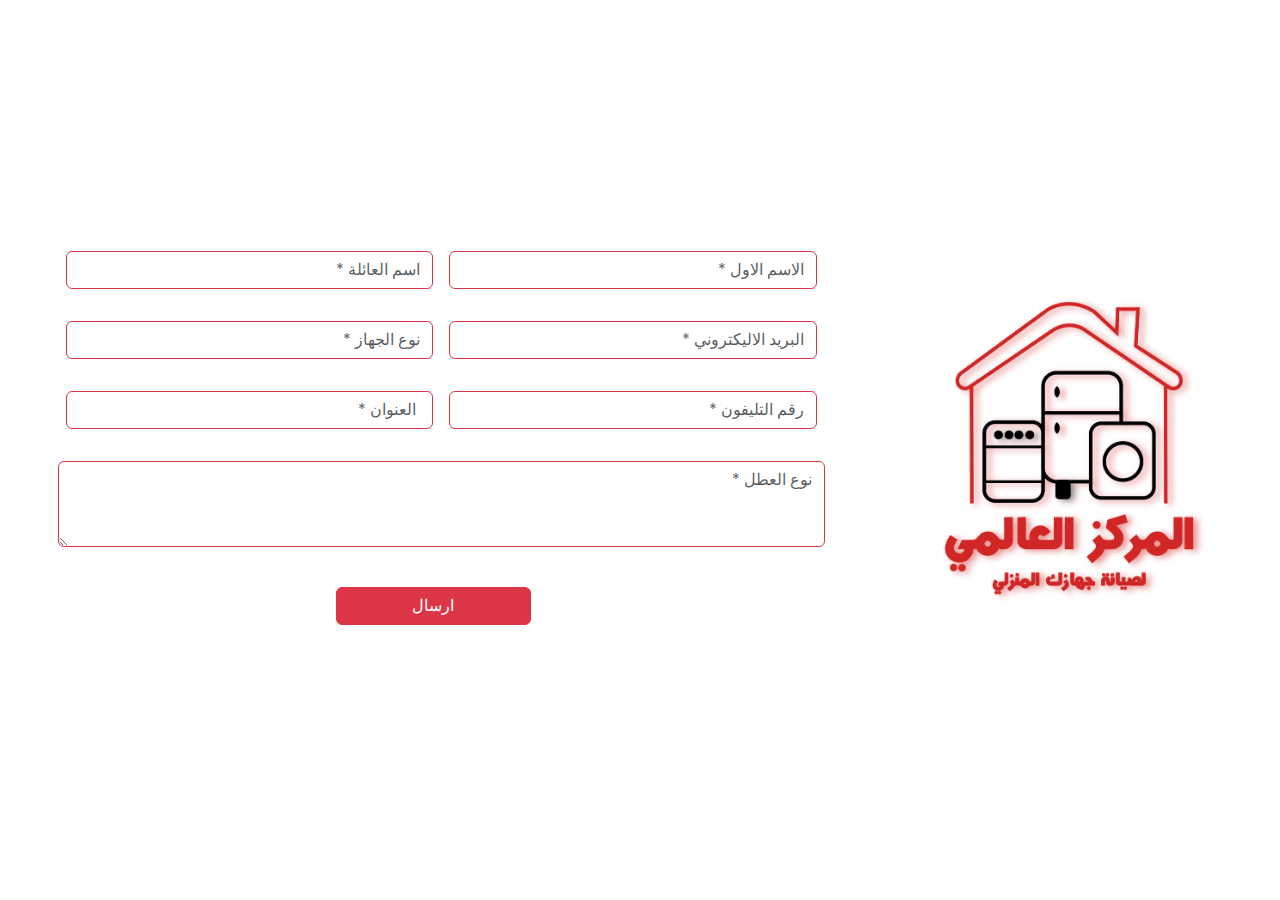
<file: now.html>
<!DOCTYPE html>
<html lang="en">
    <head>
        <meta charset="UTF-8">
        <meta name="viewport" content="width=device-width, initial-scale=1.0">
        <title>المركز العالمي  </title>
        <link rel="icon" href="images/لوجو الموقع.png">
        <!-- Main template css file -->
        <link rel="stylesheet" href="css/now.css">
        <link rel="stylesheet" href="css/styel.css">
        <!-- Render All Elements Normalize -->
        <link rel="stylesheet" href="css/normalize.css">
        <!-- Googel Fonts -->
        <link rel="preconnect" href="https://fonts.googleapis.com">
        <link rel="preconnect" href="https://fonts.gstatic.com" crossorigin>
        <link href="https://fonts.googleapis.com/css2?family=Open+Sans:ital,wght@0,500;0,700;0,800;1,300&family=Work+Sans:wght@200;300;500;600;700;800&display=swap" rel="stylesheet">
        <!-- Font Awesom Library -->
        <link rel="stylesheet" href="css/all.min.css" />
        <!-- BOOTSTRAP CSS -->
        <link rel="stylesheet" href="css/bootstrap.min.css">
    </head>
<body dir="rtl" style="display: flex;" >




<!--   Book now   -->
<div class="book-now" >
    <div class="img">
        <img src="images/لوجو الموقع.png" alt="">
    </div>
    <form class="row g-3" action="https://formspree.io/f/mdoqljpq" method="post">
<div class="row g-3">
    <div class="col">
        <input type="text"  name="First Name " class="form-control" placeholder="الاسم الاول *" aria-label="First name" style="border-color:#dc3545;">
    </div>
    <div class="col">
        <input type="text" name="last Name" class="form-control" placeholder="اسم العائلة *" aria-label="Last name" style="border-color:#dc3545;">
    </div>
</div>
<div class="row g-3">
    <div class="col">
        <input type="email" name="email" class="form-control" id="inputEmail4" placeholder="البريد الاليكتروني *" style="border-color:#dc3545;">
    </div>
    <div class="col">
        <input type="text" name="text" class="form-control" id="inputPassword4" placeholder="نوع الجهاز *" style="border-color:#dc3545;">
    </div>
</div>
<div class="row g-3">
    <div class="col">
        <input type="number" name="number" class="form-control" id="inputEmail4" placeholder="رقم التليفون *" style="border-color:#dc3545;">
    </div>
    <div class="col">
        <input type="text" name="text" class="form-control" id="inputPassword4" placeholder=" العنوان *" style="border-color:#dc3545;">
    </div>
</div>
<div class="row g-3">
    <textarea class="form-control" name="textarea " id="exampleFormControlTextarea1" rows="3" style="border-color:#dc3545;" placeholder="نوع العطل *"></textarea>
</div>
<button type="submit" class="btn btn-danger" style="width: 25%; margin: 40px auto;">ارسال </button>
    </form>
</div>

































    <script src="./js/main.js"></script>
</body>
</file>
<file: css/now.css>
.book-now {
    padding: 50px;
    display: flex;
    align-items: center;
    gap: 100px;
}
.book-now .img {
    width: 40%;
}
.book-now .img  img{
    width: 100%;
}
.g-3 {
    width: 100%;
}
.btn:hover {
    border: 1px solid #d12626;
    box-shadow: 2px 1px 8px 2px #d12626;
}
/* Small */
@media (max-width: 771px) {
    .book-now {
        flex-direction: column;
        gap: 0;
        justify-content: space-evenly;
    }
}
    @media (max-width: 562px) {
        .book-now .img img {
            margin-bottom: 20px;
        }
    .g-3, .gy-3 {
        padding: 0 !important;
        margin: 0 !important;
    }
    .g-3, .gy-3 {
        display: flex;
        flex-direction: column;
        gap: 15px;
    }
    .col {
        padding: 0 !important;
        margin: 0 !important;
    }
}
</file>
<file: css/styel.css>
@import url('https://fonts.googleapis.com/css2?family=Open+Sans:ital,wght@0,500;0,700;0,800;1,300&family=Poppins:wght@300;400;500;600;700;900&family=Work+Sans:wght@200;300;500;600;700;800&display=swap');
/* Start Variables */
:root {
    --main-color: #ff0000 ;
    --main-color-alt: #000000 ;
    --section-background: #f7f7f7;
    --text-color: #868e96 ;
    --header-background: #ffffff ;
    --header-text: #000000 ;
    --main-transition: 0.4s;
    --main-padding-top:100px;
    --main-padding:100px;
}
/* End Variables */

/* Start Global Rules */
* {
    font-family: 'Poppins', sans-serif;
    -webkit-box-sizing: border-box;
    -moz-box-sizing: border-box;
    box-sizing: border-box;
    padding: 0;
    margin: 0;
}
.none{
    display: none !important;
}
.flex{
    display: flex !important;
}
html,
body {
    position: relative;
    height: 100%;
    scroll-behavior: smooth;
}
body {
    background: var(--header-background);
    font-size: 14px;
    color: #000;
    margin: 0;
    padding: 0;
    position: relative;
}
ul {
    list-style: none;
    margin: 0;
    padding: 0;
}
a{
    text-decoration: none;
}
.container {
    padding-left: 25px;
    padding-right: 25px;
    margin-left: auto;
    margin-right: auto;
}
/* Small */
@media (min-width: 768px) {
    .container {
        width: 750px;
    }
}
/* Medium */
@media (min-width: 992px) {
    .container {
        width: 970px;
    }
}
/* Large */
@media (min-width: 1200px) {
    .container {
        width: 1170px;
    }
}





/*!   HEADER   */
header {
    position: absolute;
    z-index: 1009;
    width: 100%;
}
header .container {
    max-height: 75px;
    display: flex;
    justify-content: space-evenly;
    align-items: center;
    padding: 10px 5px;
    border: 1px solid #ff0000;
    box-shadow: 2px 1px 8px 2px #ff0000;
    margin-top: 20px;
    border-radius: 30px;
    background-color: white;
}
header .container ul {
    display: flex;
    align-items: center;
    gap: 35px;
    margin: 0;
}
header .container ul li a {
  font-size: 20px;
  color: black;
  transition: .3s;
  text-decoration: none;
  font-family: system-ui;
  font-weight: 600;
}
header .container ul li a:hover {
    color: red;
    font-weight: 700;
}
.wrapper {
  width: 400px;
  border-radius: 8px;
  padding: 30px;
  text-align: center;
  border: 1px solid rgba(255, 255, 255, 0.5);
  backdrop-filter: blur(9px);
  -webkit-backdrop-filter: blur(9px);
}
form {
  display: flex;
  flex-direction: column;
}
h2 {
  font-size: 2rem;
  margin-bottom: 20px;
  color: #da1313;
}
.input-field {
  position: relative;
  border-bottom: 2px solid #e41616;
  margin: 15px 0;
}
.input-field label {
  position: absolute;
  top: 50%;
  left: 0;
  transform: translateY(-50%);
  color: #d80d0d;
  font-size: 16px;
  pointer-events: none;
  transition: 0.15s ease;
}
label {
  display: inline-block;
  padding-bottom: 5px;
}
.input-field input {
  width: 100%;
  height: 40px;
  background: transparent;
  border: none;
  outline: none;
  font-size: 16px;
  color: #f10606;
}
.input-field input:focus~label,
.input-field input:valid~label {
  font-size: 0.8rem;
  top: 10px;
  transform: translateY(-120%);
}
.forget {
  display: flex;
  align-items: center;
  justify-content: space-between;
  margin: 25px 0 35px 0;
  color: #ce2626;
}
#remember {
  accent-color: #ce1515;
}
.forget label {
  display: flex;
  align-items: center;
}
.forget label p {
  margin-left: 8px;
}
.wrapper a {
  color: #e60505;
  text-decoration: none;
}
.wrapper a:hover {
  text-decoration: underline;
}
.submit{
  background: #b41111;
  color: #000;
  font-weight: 600;
  border: none;
  padding: 12px 20px;
  cursor: pointer;
  border-radius: 3px;
  font-size: 16px;
  border: 2px solid transparent;
  transition: 0.3s ease;
}
button:hover {
  color: #db1313;
  border-color: #ec0505;
  background: rgba(255, 255, 255, 0.15);
}
.register {
  text-align: center;
  margin-top: 30px;
  color: #f50f0f;
}
.login-container {
  position: relative;
  text-align: center;
  margin-top: 0;
}
.login-btn {
  font-size: 20px;
  color: black;
  transition: .3s;
  font-family: system-ui;
  font-weight: 600;
  border: none;
  cursor: pointer;
  background: none;
}
.login-btn:hover {
  color: red;
  font-weight: 700;
}
.login-popup {
  display: none;
  position: fixed;
  top: 0;
  left: 0;
  width: 100%;
  height: 100%;
  background-color: rgba(0, 0, 0, 0.5);
  z-index: 1;
}
.login-content {
  background-color: #fefefe;
  margin: 7% auto;
  padding: 20px;
  border: 1px solid #888;
  width: 40%;
  border-radius: 5px;
  position: relative;
}
.close {
  color: #aaa;
  float: right;
  font-size: 28px;
  font-weight: bold;
}
.close:hover,
.close:focus {
  color: black;
  text-decoration: none;
  cursor: pointer;
}
.submit {
  width: fit-content;
  margin: 10px auto;
  padding: 15px 25px;
  font-size: 20px;
  border-radius: 30px;
}
.container .logo img {
  height: 85px ;
}

/* Medium */
@media (max-width: 991px) {
  header .container ul li a {
    font-size: 16px;
  }
  .login-btn {
    font-size: 16px;
  }
  .lainding .container .text p {
    width: 350px;
    margin: 10px auto;
  }
}
/* Small */
@media (max-width: 768px) {
  header .container {
    max-height: 60px;
    justify-content: center;
  }
  header .container ul {
    gap: 15px;
  }
  header .container ul li a {
    font-size: 12px ;
  }
  .login-btn {
    font-size: 12px ;
  }
  .container .logo img {
    display: none;
  }
  .login-content {
    margin: 50% auto;
    width: 80%;
}
}
/* X.Small */
@media (max-width: 440px) {
  header .container ul {
    gap: 13px;
  }
  header .container ul li a {
    font-size: 10px ;
  }
  .login-btn {
    font-size: 10px ;
  }
}
/* X.X.Small */
@media (max-width: 360px) {
  header .container ul {
    gap: 10px !important;
  }
  header .container ul li a {
    font-size: 8px !important;
  }
  .login-btn {
    font-size: 8px !important;
  }
}





/*!   LAINDING   */
.lainding {
    background-image: url(../images/bg.png);
    background-position: center;
    background-size: cover;
    min-height: 100vh;
    position: relative;
    overflow: hidden;
    display: flex;
    align-items: center;
}
.lainding::after{
    content: "";
    position: absolute;
    background-image: url(../images/2.png);
    z-index: 6;
    top: -80px;
    width: 300px;
    height: 300px;
    left: -90px;
    transform: translate(-50%, -50%);
    transform: skew(12deg, 23deg);
    transform: rotate(180deg);
}
.lainding::before{
    content: "";
    position: absolute;
    background-image: url(../images/2.png);
    z-index: 6;
    bottom: -90px;
    width: 300px;
    height: 300px;
    right: -70px;
    transform: translate(-50%, -50%);
    transform: skew(16deg, 25deg);
}
.lainding .container {
    display: flex;
}
.lainding .container .box img{
    padding-top: 50px;
    width: 70%;
}
.lainding .container .text {
    text-align: center;
}
.lainding .container .text img {
    padding-top: 35px;
    width: 70%;
}
.lainding .container .text p {
    font-size: 26px;
    font-weight: 600;
}
.lainding .container .text a{
    background-color: #d12626;
    color: white;
    text-decoration: none;
    font-size: 27px;
    padding: 10px 20px;
    border-radius: 30px;
    transition: .4s;
}
.lainding .container .text a:hover {
    background-color: white;
    color:#d12626 ;
    border: 1px solid #d12626;
    box-shadow: 2px 1px 8px 2px #d12626;
}
/* Medium */
@media (max-width: 991px) {
  .lainding .container .box img {
    padding-top: 20px;
    width: 60%;
  }
  .lainding .container .text img {
    padding-bottom: 35px;
    width: 35%;
  }
  .lainding .container {
    padding-top: 100px;
    flex-direction: column;
    text-align: center;
    gap: 50px;
  }
  .lainding .container .text {
    text-align: center;
    display: flex;
    align-items: center;
  justify-content: space-around;
  }
  .lainding .container .text p {
    margin-bottom: 20px;
    font-size: 30px;
  }
  header .container ul {
    gap: 30px;
}
}
/* Small */
@media (max-width: 768px) {
  .lainding .container {
    flex-direction: column;
    gap: 25px ;
}
.lainding::before {
  bottom: -150px;
  right: -95px;
}
.lainding .container .box img {
  width: 55% ;
}
  .lainding .container .text img {
    padding: 0 ;
    width: 35% ;
  }
  .lainding .container .text {
    flex-direction: column;
  }
}
/* X.Small */
@media (max-width: 576px) {
  .lainding::before {
    display: none;
  }
  .lainding::after {
    top: -145px;
    left: -100px;
  }
  .lainding .container {
    padding-top: 100px;
    flex-direction: column-reverse ;
  }
  .lainding .container .box img {
    width: 90% ;
  }
  .lainding .container .text {
    flex-direction: column ;
  }
  .lainding .container .text p {
    font-size: 20px;
    padding: 0 30px ;
  }
  .lainding .container .text a {
    font-size: 22px;
  }
  .lainding .container .text img {
    width: 40% ;
    padding-bottom: 0 ;
}
}
/* X.X.Small */
@media (max-width: 330px) {
  .lainding .container .text a {
    font-size: 17px;
    padding: 10px 15px;
  }
}






/*!   carousel   */
.carousel {
  padding: 100px 0 ;
}
.mySwiper {
  height: 280px;
}
swiper-container {
  width: 100%;
  height: 100%;
}
swiper-slide {
  text-align: center;
  font-size: 18px;
  background: #fff;
  display: flex;
  justify-content: center;
  align-items: center;
}
swiper-slide img {
  display: block;
  width: 100%;
  height: 100%;
  object-fit: contain;
  margin: 10px 20px;
  padding: 10px 20px;
}
:host {
  --swiper-theme-color: #ff0022 !important;
}
.mySwiper .swiper-pagination {
  display: none !important;
}
.carousel h1 {
  color: #d12626;
  text-align: center;
  padding-bottom: 30px;
  font-size: 45px;
  font-weight: revert;
  font-family: auto;
}
/* Small */
@media (max-width: 768px) {
  .carousel h1 {
    padding-bottom: 0;
    font-size: 30px;
  }
  swiper-slide img {
    margin: 0;
    padding: 0;
  }
}
/* X.Small */
@media (max-width: 576px) {
  .carousel {
    padding: 80px 0 30px;
  }
  .carousel h1 {
    padding-bottom: 0;
    font-size: 22px;
  }
  .mySwiper {
    height: 250px ;
  }
}







/*!   Contact   */
.contact {
  padding-top: 50px;
  padding-bottom: 70px;
  text-align: center;
}
.contact h1 {
  padding-bottom: 35px;
  font-size: 55px;
  font-family: system-ui;
  color: #d12626;
}
.contact .d1{
  display: flex;
  flex-direction: column;
  align-items: center;
  padding-bottom: 40px;
}
.contact .d1 i {
  background-color: #bcbcbc;
  color: #d12626;
  width: 70px;
  height: 70px;
  font-size: 35px;
  border-radius: 50%;
  margin-bottom: 20px ;
  display: flex;
  align-items: center;
  justify-content: center;
  transition: .4s;
}
.contact .d1 i:hover{
  background-color: #d12626;
  color: #bcbcbc;
}
.contact .d1 h5 {
  font-size: 21px;
  font-family: system-ui;
  padding-bottom: 10px;
}
.contact .d1 p {
  font-size: 20px;
  max-width: 240px;
  font-family: system-ui;
}
.contact .d1 ul li {
  font-size: 20px;
  padding-bottom: 5px;
}
.contact .social {
  display: flex;
  justify-content: center;
  align-items: center;
}
.contact .social p {
  margin: 0;
  padding-left: 25px;
  font-size: 20px;
  font-family: system-ui;
  color: #d12626;
  font-weight: 700;
}
.contact .social a .fa-whatsapp {
  font-size: 50px;
  padding: 0 20px;
  color: #289d04;
  transition: .4s;
}
.contact .social a .fa-whatsapp:hover{
  border-bottom: 5px #289d04 double;
  padding-bottom: 10px;
}
.contact .social a .fa-facebook {
  font-size: 50px;
  padding: 0 20px;
  color: #1b78cb;
  transition: .4s;
}
.contact .social a .fa-facebook:hover {
  border-bottom: 5px #1b78cb double;
  padding-bottom: 10px;
}
/* X.Small */
@media (max-width: 576px) {
  .contact h1 {
    font-size: 30px;
  }
  .contact .d1 i {
    width: 60px;
    height: 60px;
    font-size: 25px;
  }
  .contact .social {
    flex-direction: column;
    gap: 20px;
  }
  .contact .social p {
    font-size: 18px;
    padding: 0;
}
}







/*!   BY.MEEE   */
.by{
  text-align: center;
  padding: 20px 0 ;
  border-top: 1px solid #d12626; 
}
.by p {
  margin: 0;
  font-size: 19px;
  font-family: auto;
  font-weight: 600;
  padding-bottom: 5px;
}
.by p a{
  font-size: 21px;
  font-family: auto;
  font-weight: 600;
  color: #d12626;
}
/* X.Small */
@media (max-width: 576px) {
  .by p {
    font-size: 15px;
  }
  .by p a{
    font-size: 18px;
  }
}
</file>
